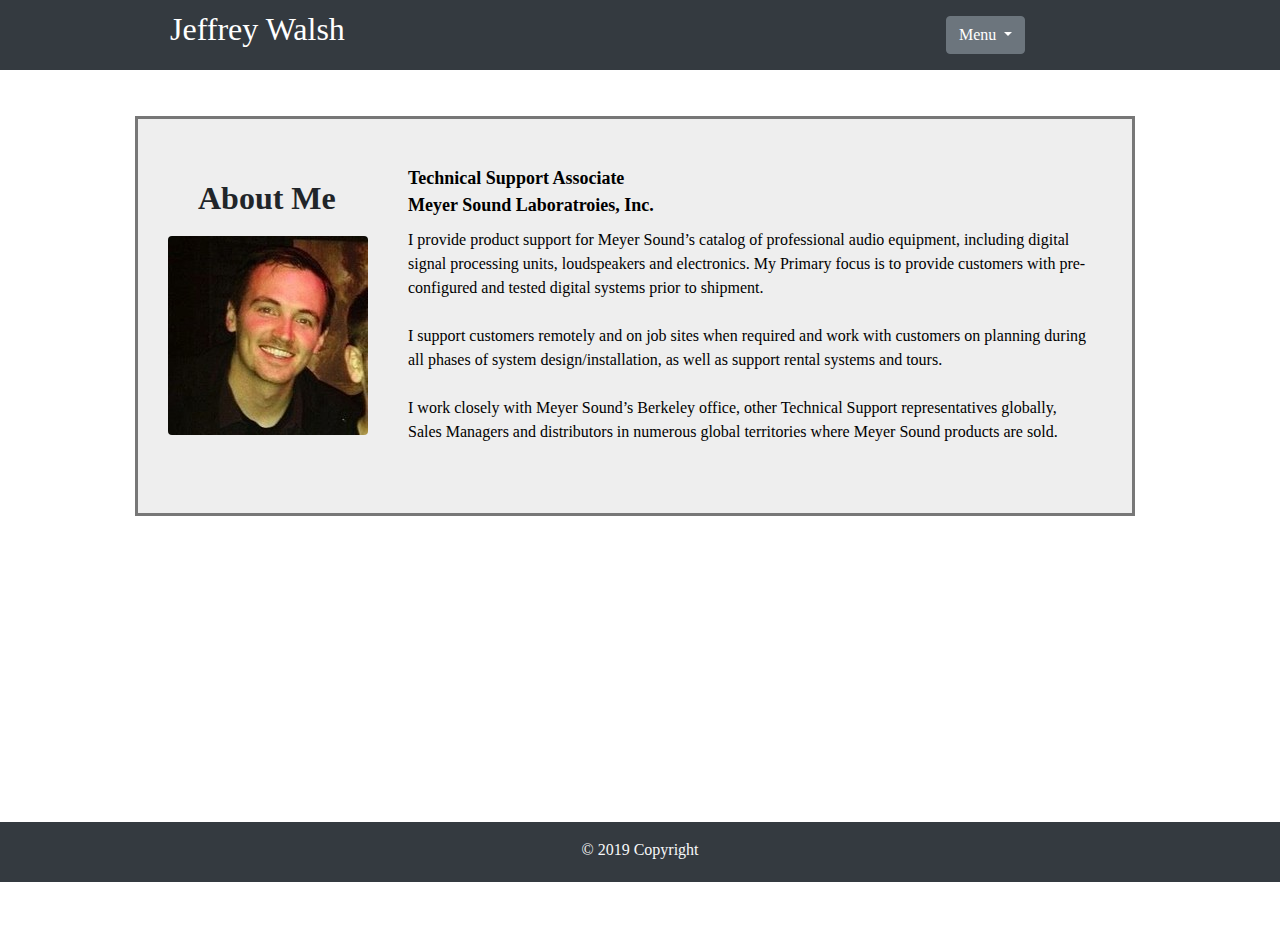
<file: index.html>
<!doctype html>
<html lang="en">
  <head>
    
    <meta charset="utf-8">
    <meta name="viewport" content="width=device-width, initial-scale=1, shrink-to-fit=no">

  
    <link rel="stylesheet" href="https://stackpath.bootstrapcdn.com/bootstrap/4.3.1/css/bootstrap.min.css" integrity="sha384-ggOyR0iXCbMQv3Xipma34MD+dH/1fQ784/j6cY/iJTQUOhcWr7x9JvoRxT2MZw1T" crossorigin="anonymous">
    <link rel="stylesheet" href="assets/style.css">
    <title>Jeffrey Walsh</title>
  </head>
  <body>
      <nav class="navbar navbar-expand-lg navbar-dark bg-dark p-3 text-light">
      
        <div class="dropdown">
          <button class="btn btn-secondary dropdown-toggle" type="button" id="dropdownMenu2" data-toggle="dropdown" aria-haspopup="true" aria-expanded="true">
            Menu
          </button>
          <div class="dropdown-menu" aria-labelledby="dropdownMenu2">
            <a href="index.html"><button class="dropdown-item" type="button" >About Me</button></a>
            <a href="portfolio.html"><button class="dropdown-item" type="button" >Portfolio</button></a>
            <a href="contact.html"><button class="dropdown-item" type="button" >Contact</button></a>
          </div>
        </div>
        </nav>
    
    
        
    <div class="container">
    <div class="text-center" class="w-25 p-3" style="background-color: #666666"></div>
      <h2 class="display-3" class="">Jeffrey Walsh</h2>
    </div>
  
  <div class="container">
    <div class="stuff">
    <h3 class="aboutme">About Me</h3>
    <img src="assets/images/Profile copy.jpg" class="rounded" alt="Responsive image">
    <p class="head" class="text-justify" class="text-center" style="padding:80px;">Technical Support Associate<br>Meyer Sound Laboratroies, Inc.</p> <p class="body" class="text-justify" class="text-center" style="padding:80px;"><br><br>I provide product support for Meyer Sound’s catalog of professional audio equipment, including digital signal processing units, loudspeakers and electronics. My Primary focus is to provide customers with pre-configured and tested digital systems prior to shipment. 
        <br><br>I support customers remotely and on job sites when required and work with customers on planning during all phases of system design/installation, as well as support rental systems and tours. <br><br> I work closely with Meyer Sound’s Berkeley office, other Technical Support representatives globally, Sales Managers and distributors in numerous global territories where Meyer Sound products are sold.</p></p> 
      </div>
  </div>
  

      
      <footer class="page-footers">
        <div class="footer-copyright text-center py-3 mb-2 bg-dark text-light">© 2019 Copyright</div>
      </footer>
      <!-- Footer -->
      
      
      <!-- Optional JavaScript -->
      <!-- jQuery first, then Popper.js, then Bootstrap JS -->
      <script src="https://code.jquery.com/jquery-3.3.1.slim.min.js" integrity="sha384-q8i/X+965DzO0rT7abK41JStQIAqVgRVzpbzo5smXKp4YfRvH+8abtTE1Pi6jizo" crossorigin="anonymous"></script>
      <script src="https://cdnjs.cloudflare.com/ajax/libs/popper.js/1.14.7/umd/popper.min.js" integrity="sha384-UO2eT0CpHqdSJQ6hJty5KVphtPhzWj9WO1clHTMGa3JDZwrnQq4sF86dIHNDz0W1" crossorigin="anonymous"></script>
    <script src="https://stackpath.bootstrapcdn.com/bootstrap/4.3.1/js/bootstrap.min.js" integrity="sha384-JjSmVgyd0p3pXB1rRibZUAYoIIy6OrQ6VrjIEaFf/nJGzIxFDsf4x0xIM+B07jRM" crossorigin="anonymous"></script>
  </body>
</html>
</file>
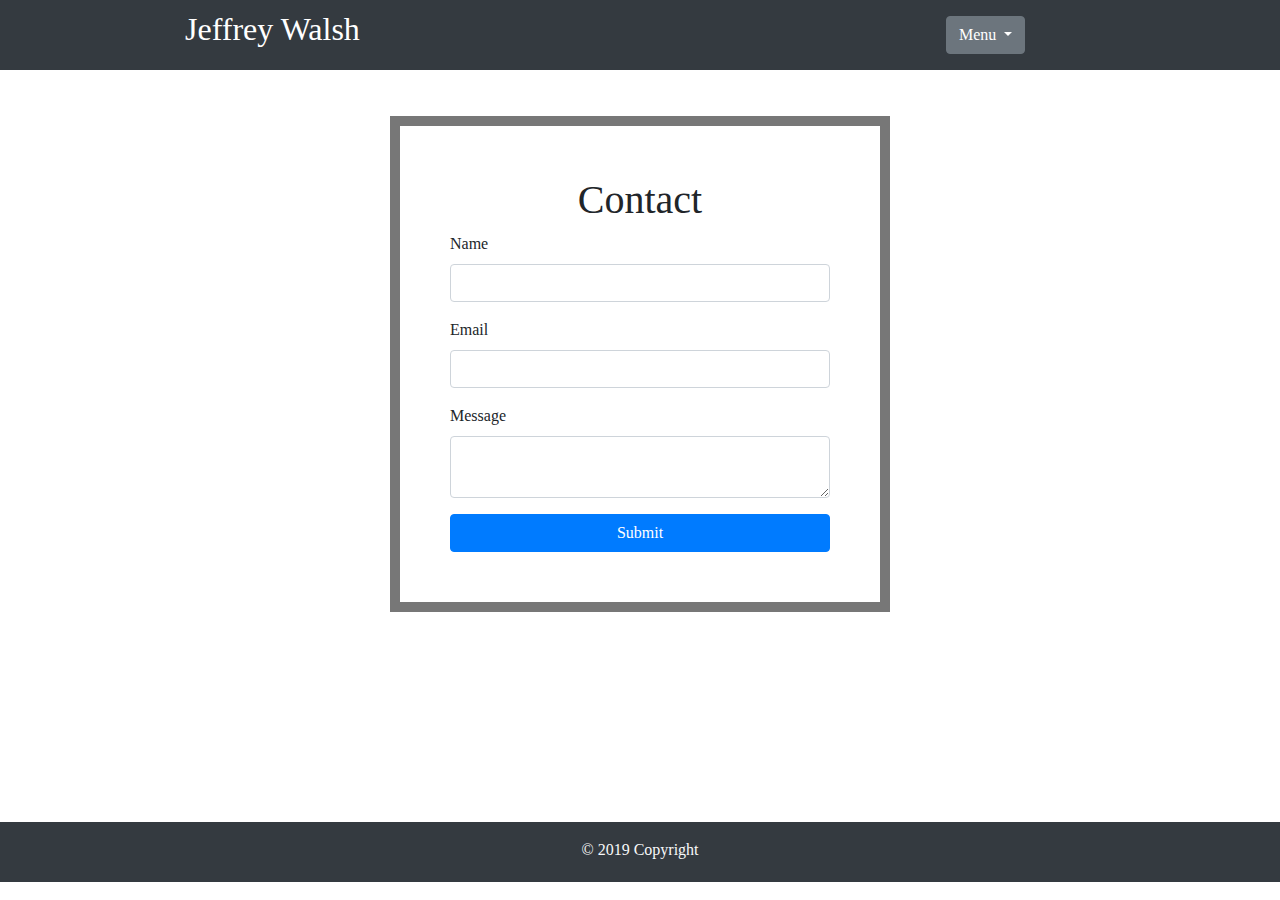
<file: contact.html>
<!doctype html>
<html lang="en">
  <head>
    
    <meta charset="utf-8">
    <meta name="viewport" content="width=device-width, initial-scale=1, shrink-to-fit=no">

  
    <link rel="stylesheet" href="https://stackpath.bootstrapcdn.com/bootstrap/4.3.1/css/bootstrap.min.css" integrity="sha384-ggOyR0iXCbMQv3Xipma34MD+dH/1fQ784/j6cY/iJTQUOhcWr7x9JvoRxT2MZw1T" crossorigin="anonymous">
    <link rel="stylesheet" href="assets/style.css">
    <title>Jeffrey Walsh</title>
  </head>
  <body>
   
      <nav class="navbar navbar-expand-lg navbar-dark bg-dark p-3 text-light">
      
        <div class="dropdown">
          <a><button class="btn btn-secondary dropdown-toggle" type="button" id="dropdownMenu2" data-toggle="dropdown" aria-haspopup="true" aria-expanded="false"></a>
            Menu
          </button>
          <div class="dropdown-menu" aria-labelledby="dropdownMenu2">
            <a href="index.html"><button class="dropdown-item" type="button" >About Me</button></a>
            <a href="portfolio.html"><button class="dropdown-item" type="button" >Portfolio</button></a>
            <a href="contact.html"><button class="dropdown-item" type="button" >Contact</button></a>
          </div>
        </div>
        </nav>
        <div class="container" class="contact">
        <div class="text-center" class="w-25 p-3" style="background-color: #666666"></div>
        <div class="container">
          <h2 class="display-3" class="">Jeffrey Walsh</h2>
        </div>
      </nav>
    
        <div class="form-box">
          <h1>Contact</h1>
          <form action="https://api.formbucket.com/f/c2K3QTQ" method="post">
            <div class="form-group">
              <label for="name">Name</label>
              <input class="form-control" id="name" type="text" name="Name">
            </div>
            <div class="form-group">
              <label for="email">Email</label>
              <input class="form-control" id="email" type="email" name="Email">
            </div>
            <div class="form-group">
              <label for="message">Message</label>
              <textarea class="form-control" id="message" name="Message"></textarea>
            </div>
            <input class="btn btn-primary" type="submit" value="Submit" />
            </div>
          </form>
        </div>
  

      
      <footer class="page-footer font-small blue">
        <div class="footer-copyright text-center py-3 mb-2 bg-dark text-light">© 2019 Copyright</div>
      </footer>
      <!-- Footer -->
    </div>
      
      <!-- Optional JavaScript -->
      <!-- jQuery first, then Popper.js, then Bootstrap JS -->
      <script src="https://code.jquery.com/jquery-3.3.1.slim.min.js" integrity="sha384-q8i/X+965DzO0rT7abK41JStQIAqVgRVzpbzo5smXKp4YfRvH+8abtTE1Pi6jizo" crossorigin="anonymous"></script>
      <script src="https://cdnjs.cloudflare.com/ajax/libs/popper.js/1.14.7/umd/popper.min.js" integrity="sha384-UO2eT0CpHqdSJQ6hJty5KVphtPhzWj9WO1clHTMGa3JDZwrnQq4sF86dIHNDz0W1" crossorigin="anonymous"></script>
    <script src="https://stackpath.bootstrapcdn.com/bootstrap/4.3.1/js/bootstrap.min.js" integrity="sha384-JjSmVgyd0p3pXB1rRibZUAYoIIy6OrQ6VrjIEaFf/nJGzIxFDsf4x0xIM+B07jRM" crossorigin="anonymous"></script>
  </body>
</html>
</file>
<file: assets/style.css>
@media only screen and (max-width: 1680px) {

   .headnav {
      position: inherit;
      width: 100%;
      
   }

.dropdown {
   position: relative;
   left: 1230px;
}

.stuff {
   background-color: #eeeeee;
   position: relative;
   height: 400px;
   width: 1000px;
   left: 50px;
   border: #777777;
   border-style: solid;
   
   }


   img {
      position: relative;
      top: 50px;
      left:10px;
      
      
   }

   p {
      position: relative;
      bottom: 284px;
      padding: 80px;
      left: 190px;
      font-family: Georgia, 'Times New Roman', Times, serif;
      width: 840px;
      color: black;
      
   }

.port {
   position: relative;
   left: -35px;
  

}

.head {
   position: relative;
   font-size: large;
   text-align: left;
   font-weight: bold;
   bottom: 300px;
}
.body {
   position: relative;
   bottom: 515px;
   text-align: left;
}

.li {
   position: relative;
   right: 80px;
}

.nav-item {
   position: relative;
   left: 1080px;
   color: white;
}

.stuffington {
   background-color: white;
   position: relative;
   height: 710px;
   width: 43%;
   left: 260px;
   border: #777777;
   border-style: solid;
}

.page-footers {
   position: relative;
   top: 96px;
  }
  
  .page-footerz {
     position: relative;
     bottom: 104px;
  }

  .rounded {
   position: relative;
   left: 30px;
}

}

@media only screen and (max-width: 1570px) {

   .headnav {
      position: relative;
      
   }

   .nav-item {
      position: relative;
      left: 950px;
      color: white;
   
   }

   .dropdown {
      position: relative;
      left: 1000px;
   }
}

@media only screen and (max-width: 1390px) {

   .headnav {
      position: relative;
      
   }

   .nav-item {
      position: relative;
      left: 890px;
      color: white;
   }

   .dropdown {
      position: relative;
      left: 930px;
   }
}

@media only screen and (max-width: 1220px) {

   .headnav {
      position: relative;
      
      
   }

   .dropdown {
      position: relative;
      left: 880px;
   }

   .nav-item {
      position: relative;
      left: 850px;
      color: white;
   }
}

@media only screen and (max-width: 1201px) {

   .stuff {
      background-color: #eeeeee;
      position: relative;
      height: 500px;
      width: 800px;
      left: 150px;
      border: #777777;
      border-style: solid;
      }

      .headnav {
         position: relative;
         width: 100%;
      }

      .dropdown {
         position: relative;
         left: 490px;
      }


      .grid-item {
         position: relative;

      }

      p {
         position: relative;
         bottom: 284px;
         padding: 80px;
         left: 190px;
         font-family: Georgia, 'Times New Roman', Times, serif;
         width: 600px;
         height: 500px;
         color: black;
         display: flex;
      }

      .head {
         position: relative;
         font-size: large;
         text-align: left;
         font-weight: bold;
         font-size: medium;
         width: 100%;
      }
      .body {
         position: relative;
         bottom: 800px;
         text-align: left;
      }

.nav-item {
   position: relative;
   left: 700px;
   color: white;
}

.li {
   position: relative;
   right: 80px;
}

.stuffington {
   background-color: white;
   position: relative;
   height: 870px;
   width: 50%;
   left: 260px;
   border: #777777;
   border-style: solid;
}

.page-footers {
   position: relative;
   bottom: 300px;
}

}

@media only screen and (max-width: 1199px) {
   .stuffington {
      background-color: white;
      position: relative;
      height: 870px;
      width: 59%;
      left: 180px;
      border: #777777;
      border-style: solid;
   }

   .stuff {
      background-color: #eeeeee;
      position: relative;
      height: 500px;
      width: 800px;
      left: 60px;
      border: #777777;
      border-style: solid;
      }

      .dropdown {
         position: relative;
         left: 780px;
      }
}

@media only screen and (max-width: 991px) {

   .stuff {
      background-color: #eeeeee;
      position: relative;
      height: 700px;
      width: 600px;
      right: 90px;
      border: #777777;
      border-style: solid;
      }
      .headnav {
         position: relative;
         width: 100%;
         right: 380px;
      }

      .dropdown {
         position: relative;
         left: 580px;
      }

 

      p {
         position: relative;
         bottom: 284px;
         padding: 80px;
         left: 190px;
         font-family: Georgia, 'Times New Roman', Times, serif;
         width: 450px;
         height: 280px;
         color: black;
         display: flex;
      }

      .stuffington {
         background-color: white;
         position: relative;
         height: 870px;
         width: 80%;
         left: 75px;
         border: #777777;
         border-style: solid;
      }

.nav-item {
   position: relative;
   color: white;
}

.navbar {
   position: relative;
   height:70px;
}

.li {
   position: relative;
   right: 80px;
}
.head {
   position: relative;
   font-size: small;
   text-align: left;
   font-weight: bold;
   
}
.body {
   position: relative;
   bottom:  580px;
   text-align: left;
}

.grid-item {
   position: relative;
   width: 50%;
   height: 60px;
}
}


@media only screen and (max-width: 767px) {

   .stuff {
      background-color: #eeeeee;
      position: relative;
      height: 900px;
      width: 490px;
      right: 90px;
      border: #777777;
      border-style: solid;
   
   
      }

      .dropdown {
         position: relative;
         left: 480px;
      }

      p {
         position: relative;
         bottom: 284px;
         padding: 80px;
         left: 190px;
         font-family: Georgia, 'Times New Roman', Times, serif;
         width: 350px;
         height: 280px;
         color: black;
         float: left;
         
      }

      img {
         position: relative;
         top: 50px;
         left:10px;
         
      }   

.nav-item {
   position: relative;
   color: white;
   font-size: small;
   display: inline;
}

.navbar {
   position: relative;
   height:70px;
}

.li {
   position: relative;
   right: 80px;
   font-size: small;
}


.stuffington {
   background-color: white;
   position: relative;
   height: 870px;
   width: 110%;
   left: 1px;
   border: #777777;
   border-style: solid;
}

.grid {
   position: relative;
   left: 10px;
}

}


.stuffers {
   background-color: #eeeeee;
   position: relative;
   height: 300px;
   width: 1040px;
   left: 30px;
}

* {
   font-family: Georgia, 'Times New Roman', Times, serif;
}

.footer-copyright {
   position: relative;
   height: 60px;
   top: 210px;
   background-color: #454561
}


.contact {
   background: #f7f7f7;
   position: relative;
   height: 600px;
   padding-bottom: 80px;
}

body {
      background-image: url("http://www.webdesigndev.com/wp-content/uploads/2015/02/Subtle-Light-Tile-Pattern-Vol5.jpg");
      margin-bottom: 10px;
      height:  400px;
      width: auto;
      border: #777777;
      border-width: thick;
}

 
 .form-box {
   max-width: 500px;
   margin: auto;
   padding: 50px;
   background: #ffffff;
   border: 10px solid #777777;
 }
 
 h1, p {
   text-align: center;
 }
 
 input, textarea {
   width: 100%;
 }

 section,h1 {
   padding: 0 1em;
 }
 
 .grid {
   display: grid;
   position: relative;
   left: 30px;
   bottom: 70px;
   grid-template-columns: repeat(3,150px);  /* 3 columns */
   grid-template-rows: repeat(3,150px); /* 3 rows  */
   grid-gap:100px 80px; /* 50 pixels of space added between rows and 30 pixels added between columns  */
 }
 
 .grid-item{
   padding:20px;
   color:black;
   font-family: Georgia, 'Times New Roman', Times, serif;
   text-align: center;
 }

 h3 {
    position: relative;
    top: 50px;
    left: 10px;
    font-size: large;
    padding: 10px;
    white-space: nowrap;
    overflow: visible;
    
 }




 .display-3 {
   position: relative;
   bottom: 60px;
   left:   85px;
   font-size: xx-large;
   color: white
}



.aboutme {
   font-size: xx-large;
   font-weight: bolder;
   position: relative;
   bottom: 20px;
   left: 50px;
   text-align: left;
}

.port {
   padding: 20px;
   position: relative;
   right: 265px;
   top: 5px;
   text-align: center;
}

h2 {
   position: relative;
   font-size: xx-large;
}
</file>
